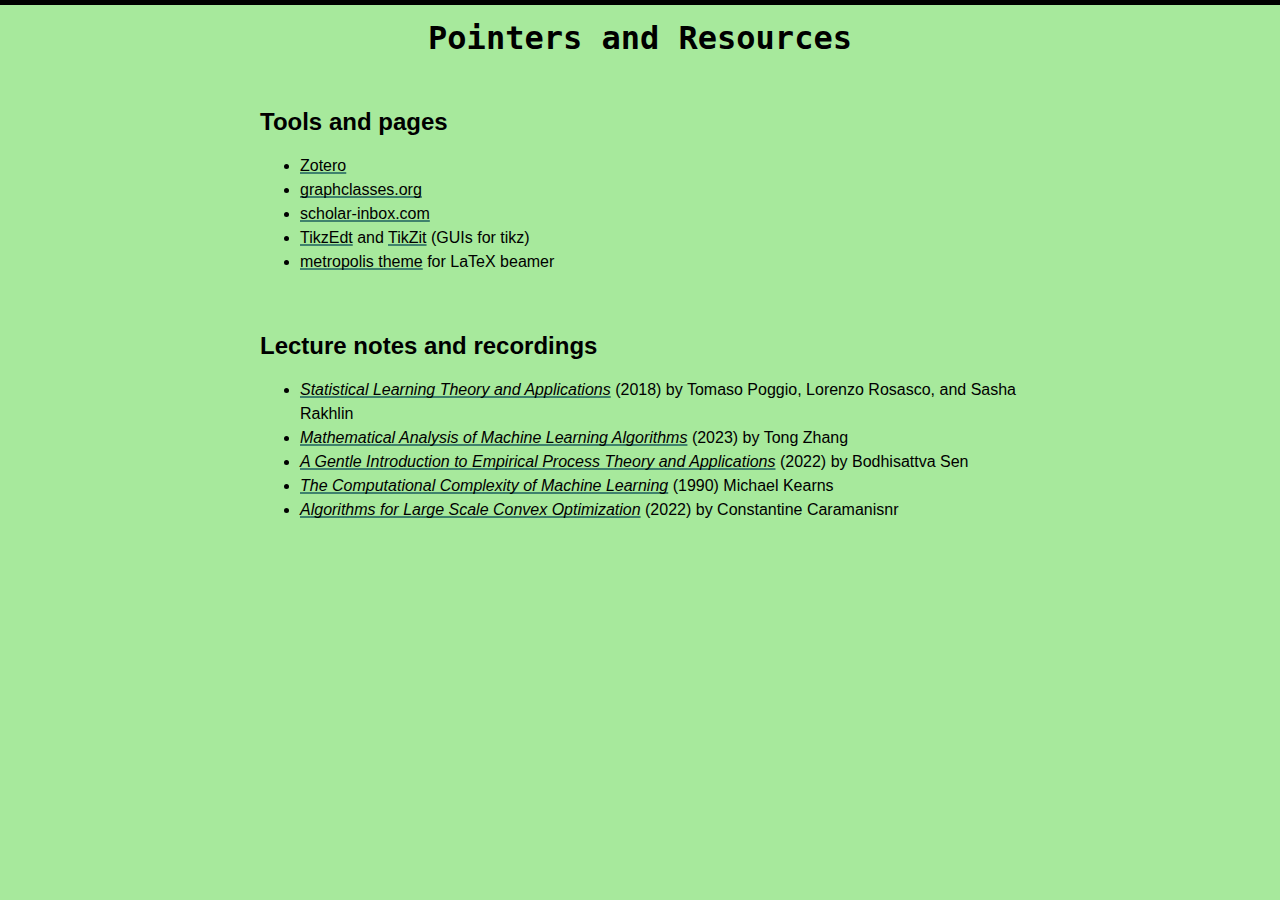
<file: resources.html>
<!DOCTYPE html>

<head>
    <title>Maximilian Thiessen</title>
    <link rel="stylesheet" type="text/css" href="neat.css">
    <link rel="icon" type="image/x-icon" href="favicon.png">
      <link rel="stylesheet" href="https://cdnjs.cloudflare.com/ajax/libs/font-awesome/4.7.0/css/font-awesome.min.css">
    <meta name="viewport" content="width=device-width, initial-scale=1.0">
    <meta charset="UTF-8">
</head>


<body>

<h1 id="about">Pointers and Resources</h1>
<h2>Tools and pages</h2>
<ul>
  <li><a href="https://www.zotero.org/">Zotero</a></li>
  <li><a href="https://graphclasses.org/">graphclasses.org</a></li>
  <li><a href="https://www.scholar-inbox.com/">scholar-inbox.com</a></li>
  <li><a href="http://www.tikzedt.org/">TikzEdt</a> and <a href="https://tikzit.github.io/">TikZit</a> (GUIs for tikz)</li>
  <li><a href="https://github.com/matze/mtheme">metropolis theme</a> for LaTeX beamer</li>
</ul>
<h2 id="news">Lecture notes and recordings</h2>
<ul>
<li><em><a href="https://cbmm.mit.edu/lh-9-520">Statistical Learning Theory and Applications</a></em> (2018) by Tomaso Poggio, Lorenzo Rosasco, and Sasha Rakhlin</li>
<li><em><a href="https://tongzhang-ml.org/lt-book.html">Mathematical Analysis of Machine Learning
  Algorithms</a></em> (2023) by Tong Zhang</li>
  <li><em><a href="http://www.stat.columbia.edu/~bodhi/Talks/Emp-Proc-Lecture-Notes.pdf">A Gentle Introduction to Empirical Process Theory and
    Applications</a></em> (2022) by Bodhisattva Sen</li>
    <li><em><a href="https://www.cis.upenn.edu/~mkearns/papers/thesis.pdf">The Computational Complexity
      of Machine Learning</a></em> (1990) Michael Kearns</li>
      <li><em><a href="https://www.youtube.com/playlist?list=PLXsmhnDvpjORzPelSDs0LSDrfJcqyLlZc">Algorithms for Large Scale Convex Optimization</a></em> (2022) by Constantine Caramanisnr</li>
</ul>

</body>

</html>
</file>
<file: neat.css>
:root {
    color-scheme: light dark;
    --light: #A7E99C;
    --lesslight: #A7E99C;
    --dark:  	#000;
    --moredark:  	#000;
    border-top: 5px solid var(--dark);
    line-height: 1.5em; /* This causes wrapping h1's to collapse too small */
    font-family: trebuchet ms,Verdana,verdana ref,segoe ui,Candara,lucida grande,lucida sans unicode,lucida sans,Tahoma, sans-serif;
    font-size: 16px;
}

* {
    box-sizing: border-box;
    color: var(--dark);
}

button, input {
    font-size: 1em; /* Override browser default font shrinking*/
}

input {
    border: 1px solid var(--dark);
    background-color: var(--lesslight);
    border-radius: .25em;
    padding: .5em;
}

pre {
    background-color: var(--lesslight);
    margin: 0.5em 0 0.5em 0;
    padding: 0.5em;
    overflow: auto;
}

code {
    background-color: var(--lesslight);
}

body {
    background-color: var(--light);
    margin: 0;
    max-width: 800px;
    padding: 0 20px 20px 20px;
    margin-left: auto;
    margin-right: auto;
}

/* changes by pascal */
img {
    max-width: 100%;
    height: auto;
    border-radius: 50%;
}

/* changes by pascal */
p.discreet {
    font-size: 0.8em;
    margin-top: 2px;
    margin-bottom: 20px;
}

p.footer {
    font-size: 0.8em;
    margin-top: 20px;
    text-align: justify;
    text-justify: inter-word;   
}

p.justified {
    text-align: justify;
    text-justify: inter-word;
}

button, .button, input[type=submit] {
    display: inline-block;
    background-color: var(--dark);
    color: var(--light);
    text-align: center;
    padding: .5em;
    border-radius: .25em;
    text-decoration: none;
    border: none;
    cursor: pointer;
}

button:hover, .button:hover, input[type=submit]:hover {
    color: var(--lesslight);
    background-color: var(--moredark);
}

/* Add a margin between side-by-side buttons */
button + button, .button + .button, input[type=submit] + input[type=submit] {
    margin-left: 1em;
}

.center {
    display: block;
    margin-left: auto;
    margin-right: auto;
    text-align: center;
}

.bordered {
    border: 3px solid;
}

.home {
    display: inline-block;
    background-color: var(--dark);
    color: var(--light);
    margin-top: 20px;
    padding: 5px 10px 5px 10px;
    text-decoration: none;
    font-weight: bold;
}


/* Desktop sizes */
@media only screen and (min-width: 600px) {
    ol.twocol {
        column-count: 2;
    }

    ul.twocol {
        column-count: 2;
    }
    
    .row {
        display: flex;
        flex-direction: row;
        padding: 0;
        width: 100%;
    }

    /* Make everything in a row a column */
    .row > * {
        display: block;
        flex: 1 1 auto;
        max-width: 100%;
        width: 100%;
    }

    .row > *:not(:last-child) {
        margin-right: 10px;
    }
}

h1 {
  display: block;
  margin-left: auto;
  margin-right: auto;
  text-align: center;
  font-family: 'Fira Code', monospace;
}

h2 {
 margin-top: 60px;
}

ol.twocol {
  font-family: 'Fira Code', monospace;
}

.make-round {
  width: 150px;
  height: 150px;
  position: relative;
  overflow: hidden;
  border-radius: 50%;
  display: block;
  margin-left: auto;
  margin-right: auto;
  text-align: center;
}

.rounded {
  display: inline;
  margin: 0 auto;
  height: 100%;
  width: auto;
}

a {
    color: #000;
    -webkit-transition: color .5s;
    -moz-transition: color .5s;
    -o-transition: color .5s;
    transition: color .5s;
    text-decoration-thickness: 2px;
    text-decoration-skip: ink;
    text-decoration-skip-ink: none;
    text-decoration-color: #3f826d; /*#fa8072;#d7a;*/
    background-image: linear-gradient(to bottom, transparent 50%, #3f826d 50%);
    background-size: 100% 200%;
    background-repeat: no-repeat;
    transition: .3s;
}
a:hover {
    color: #fff;
    background-position: 0% 100%;
}

.news {
  list-style: none;
  padding-left: 0;
}

.news li {
    line-height: 1.5;
    margin: 12px 0;
}

/* Dark mode overrides (confusingly inverse) */
@media (prefers-color-scheme: dark) {
    :root {
        --light:  	#A7E99C;
        --lesslight:  	#A7E99C;
        --dark: #333;
        --moredark: #333;
    }
    /* This fixes an odd blue then white shadow on FF in dark mode */
    *:focus {
        outline: var(--light);
        box-shadow: 0 0 0 .25em royalblue;
    }
}



/* Printing */
@media print {
    .home {
        display: none;
    }
}
</file>
